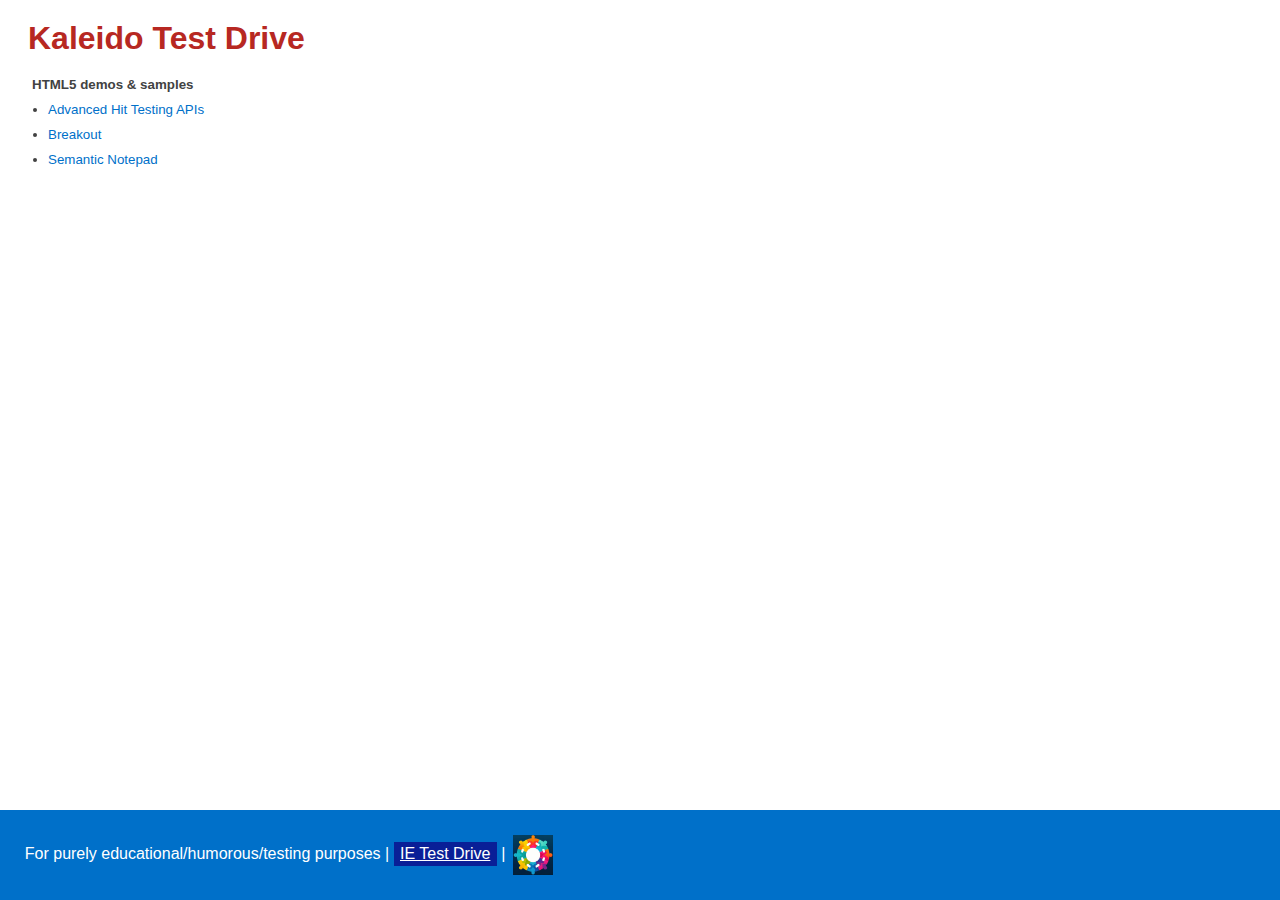
<file: index.html>
<!DOCTYPE html>
<html>

<head>
    <meta charset="utf-8" />
    <meta name="viewport" content="width=device-width, initial-scale=1.0" />
    <title>Kaleido</title>
    <link rel="stylesheet" type="text/css" href="./styles/mainstyles.css" />
    <link rel="shortcut icon" href="../styles/kaleido.ico" />
    <meta name="description" content="Site map for the Test Drive, codename 'Kaleido'.">
</head>

<body>
    <header>
        <h1>Kaleido Test Drive</h1>
    </header>
    <main>
        <nav>
            <ul>
                <li>HTML5 demos & samples</li>
                <li><a href="./html5/advancedhittest" rel="noopener">Advanced Hit Testing APIs</a></li>
                <li><a href="./html5/breakout" rel="noopener">Breakout</a></li>
                <li><a href="./html5/semanticnotepad" rel="noopener">Semantic Notepad</a></li>
            </ul>
        </nav>
    </main>
    <footer id="footer">
        <p>For purely educational/humorous/testing purposes
            <span>|</span>
            <a href="https://testdrive-archive.azurewebsites.net" rel="noopener">IE Test Drive</a>
            <span>|</span>
            <img src="./styles/kaleido.jpg" width="40" height="40" alt="Kaleido" />
        </p>
    </footer>
</body>

</html>
</file>
<file: styles/mainstyles.css>
body {
    color: #424242;
    font-family: 'Segoe UI', Georgia, sans-serif;
    font-size: 10pt;
}

h1 {
    color: #b72822;
    font-size: 2rem;
    margin: 20px;
}

p {
    font-size: 1.2rem;
    line-height: 1.5;
    margin: 1.3rem;
}

a {
    color: #0070c9;
    text-decoration: none;
}

a:hover {
    text-decoration: underline;
}

ul {
    margin: 0;
}

ul li {
    margin: 10px 0;
}

li:first-of-type {
    font-weight: bold;
    left: -1rem;
    list-style: none;
    position: relative;
}

#footer {
    background-color: #0070c9;
    color: #fff;
    padding: .25rem;
    bottom: 0;
    left: 0;
    position: absolute;
    right: 0;
}
#footer p {
    font-size: 1rem;
}
#footer a {
    background: #091f97;
    color: #fff;
    padding: .2rem .4rem;
    text-decoration: underline;
}
#footer img {
    margin: 0 .2rem;
    vertical-align: middle;
}

@media (prefers-color-scheme: dark) {
    body {
        color: #eee;
        background-color: #222;
    }

    h1 {
        color: #b0dcff;
    }

    a {
        color: #76c1ff;
    }
}
</file>
